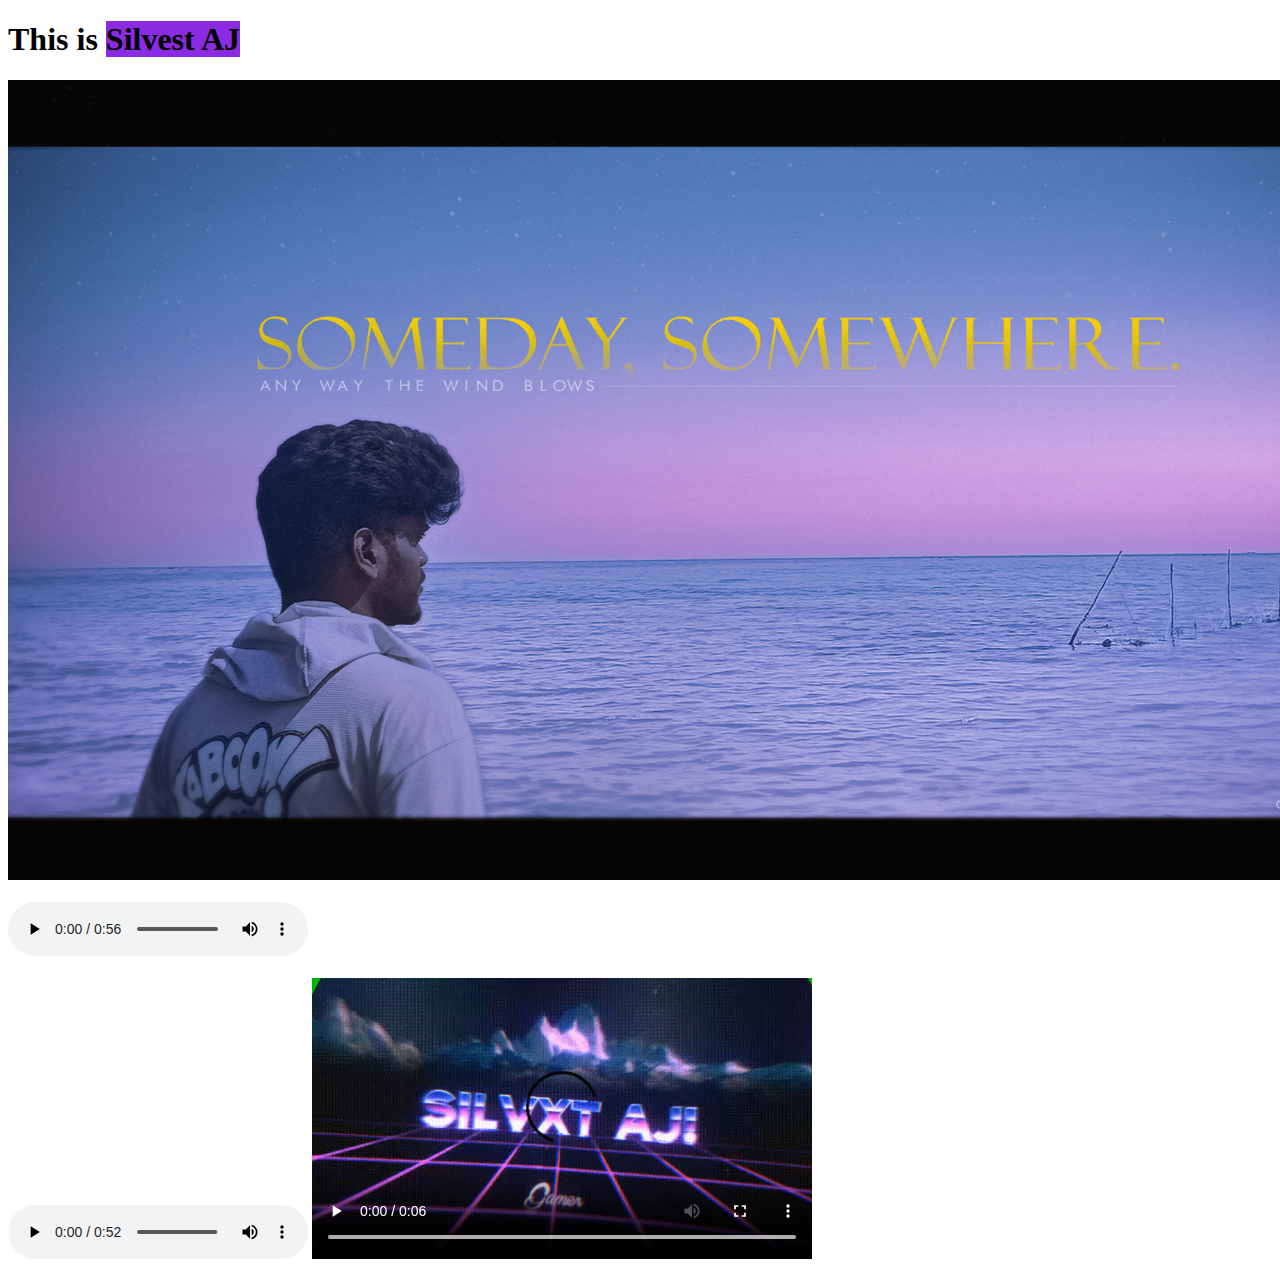
<file: index.html>
<!DOCTYPE html>
<html lang="en">
    <head>
        <meta charset="UTF-8">
        <meta name="viewport" content="width=device-width, initial-scale=1.0">
        <meta http-equiv="X-UA-compatible" content="IE-edge">
        <link rel="icon" type="gif" href="images/zoro-.gif">
        <title>Silvest AJ Website</title>
    </head>
    <body>

        <p><h1> This is <mark style="background-color: blueviolet;">Silvest AJ</mark></h1></p>

        <a href="https://www.instagram.com/silvxt._.07/">
        <img src="images/silvxt aj!!.png"
        alt="Silvest AJ"
        height="800">
        </a>

        <br><br>
        
        <audio controls >
            <source src="songs/Chikitu-Vibe-MassTamilan.dev.mp3">
        </audio>
        <br> 

        <br>
        <audio src="songs/Powerhouse-Vibe-MassTamilan.dev.mp3" controls ></audio>

        <a href="https://www.instagram.com/silvxt._.07/">
        <video src="clip.mp4" width="500px" controls> </video>
        </a>

    </body>
</html>
</file>
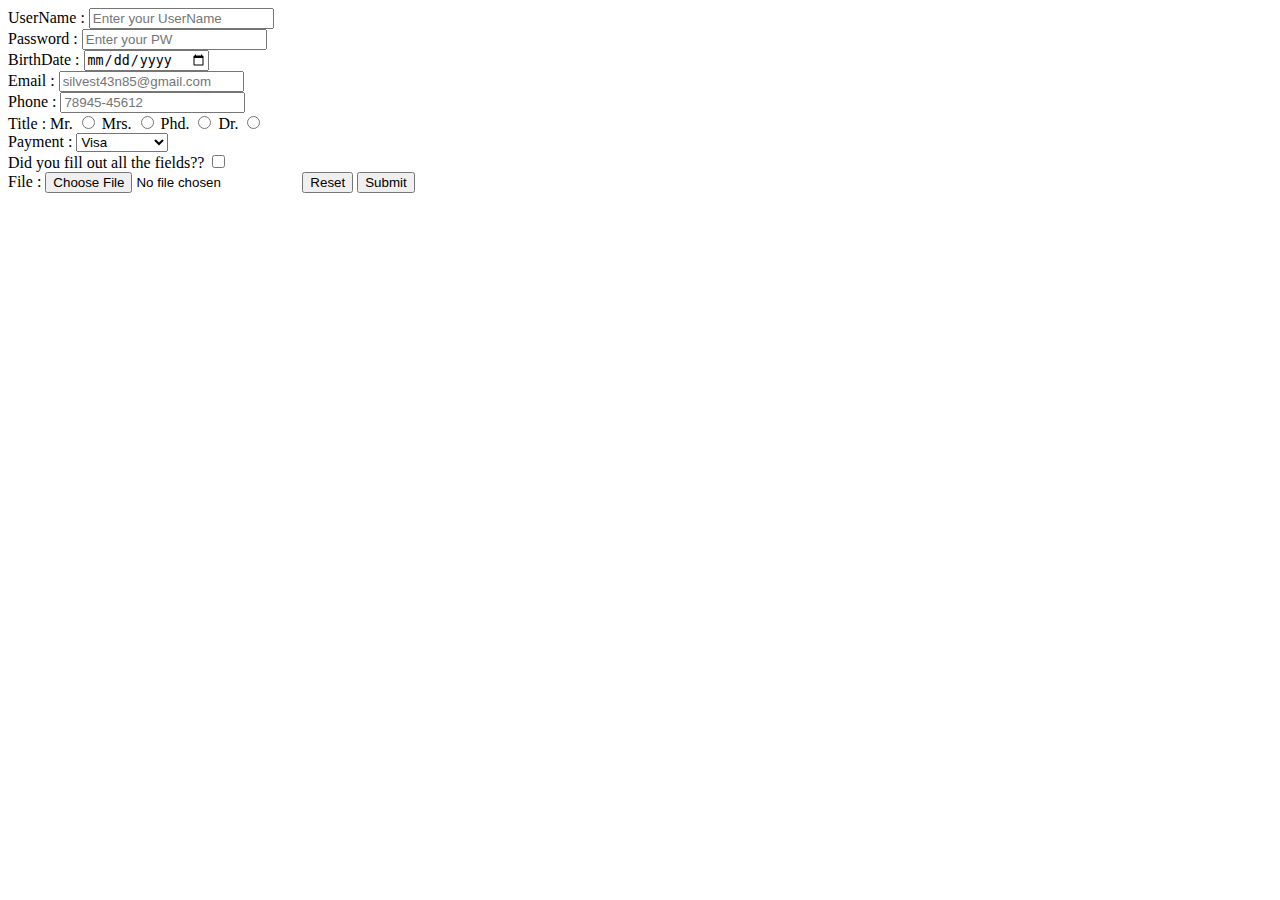
<file: form.html>
<!DOCTYPE html>
<html lang="en">
    <head>
        <meta charset="UTF-8">
        <meta name="viewport" content="width=device-width, initial-scale=1.0">
        <meta http-equiv="X-UA-compatible" content="IE-edge">
        <link rel="icon" type="gif" href="images/zoro-.gif">
        <title>Silvest AJ Website</title>
    </head>
    <body>
        <form action="form.php" method="POST">
            <label for="UserName"> UserName : </label>
            <input type="text" id="UserName" placeholder="Enter your UserName" minlength="6">
            <br>
            <label for="Password"> Password : </label>
            <input type="password" id="Password" placeholder="Enter your PW" minlength="6">  
            <br>
            <label for="Date" >BirthDate : </label>
            <input type="date" id="Date" name="Date">
            <br>
            <label for="Email"> Email :  </label>
            <input type="email" id="Email" placeholder="silvest43n85@gmail.com" >
            <br>
            <label for="Phone"> Phone : </label>
            <input type="tel" id="Phone" placeholder="78945-45612" pattern="[0-9]{5} - [0-9]{5}">
            <br>
            <label for="title"> Title : </label>

            <label for="Mr."> Mr. </label>
            <input type="radio" id="Mr." name="title">
            <label for="Mrs."> Mrs. </label>
            <input type="radio" id="Mrs." name="title">
            <label for="Phd."> Phd. </label>
            <input type="radio" id="Phd." name="title">
            <label for="Dr."> Dr. </label>
            <input type="radio" id="Dr." name="title">
            <br>

            <label for="Payment" >Payment :</label>
            <select>
                <option value="Visa">Visa</option>
                <option value="RupayCard">RupayCard</option>
                <option value="MasterCard">MasterCard</option>
            </select><br>
            
            <label for="Question"> Did you fill out all the fields?? </label>
            <input type="checkbox" id="Question"> <br>

            <label for="file">File : </label>
            <input type="file" id="file" accept="image/png, image/jpg">

            <input type="reset">         
            <input type="submit">
        </form>


    </body>
</html>
</file>
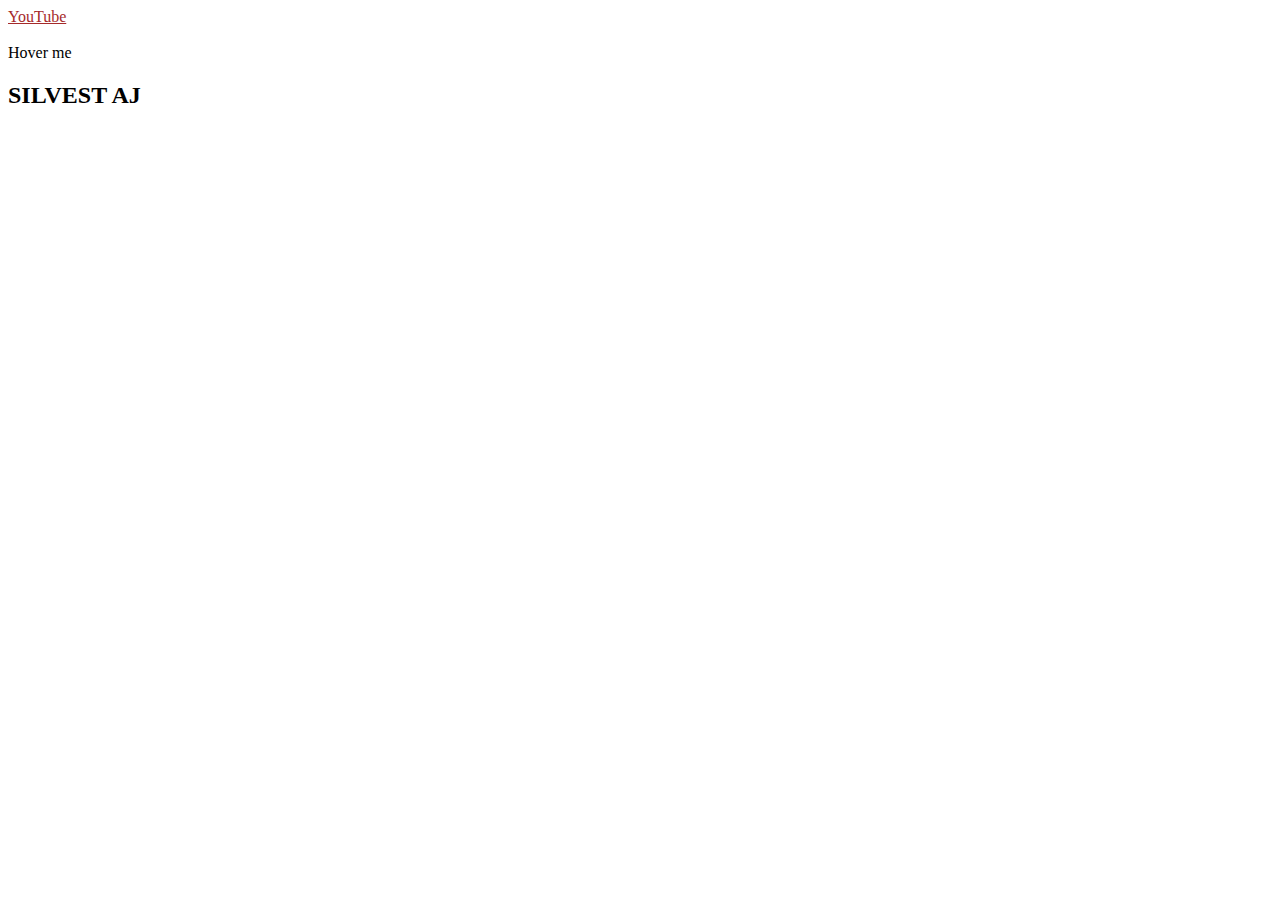
<file: overflow.html>
<!DOCTYPE html>
<html lang="en">
<head>
    <meta charset="UTF-8">
    <meta name="viewport" content="width=device-width, initial-scale=1.0">
    <meta http-equiv="X-UA-compatible" content="IE-edge">
    <link rel="stylesheet" href="style1.css">
     <title>Document</title>
</head>
<body>

    <a href="https://www.youtube.com/">YouTube</a>
    <br>
    <br>
    <span id="hello">Hover me
        <p>HEllo</p>
    </span>
    <h2>SILVEST AJ</h2>

</body>
</html>
</file>
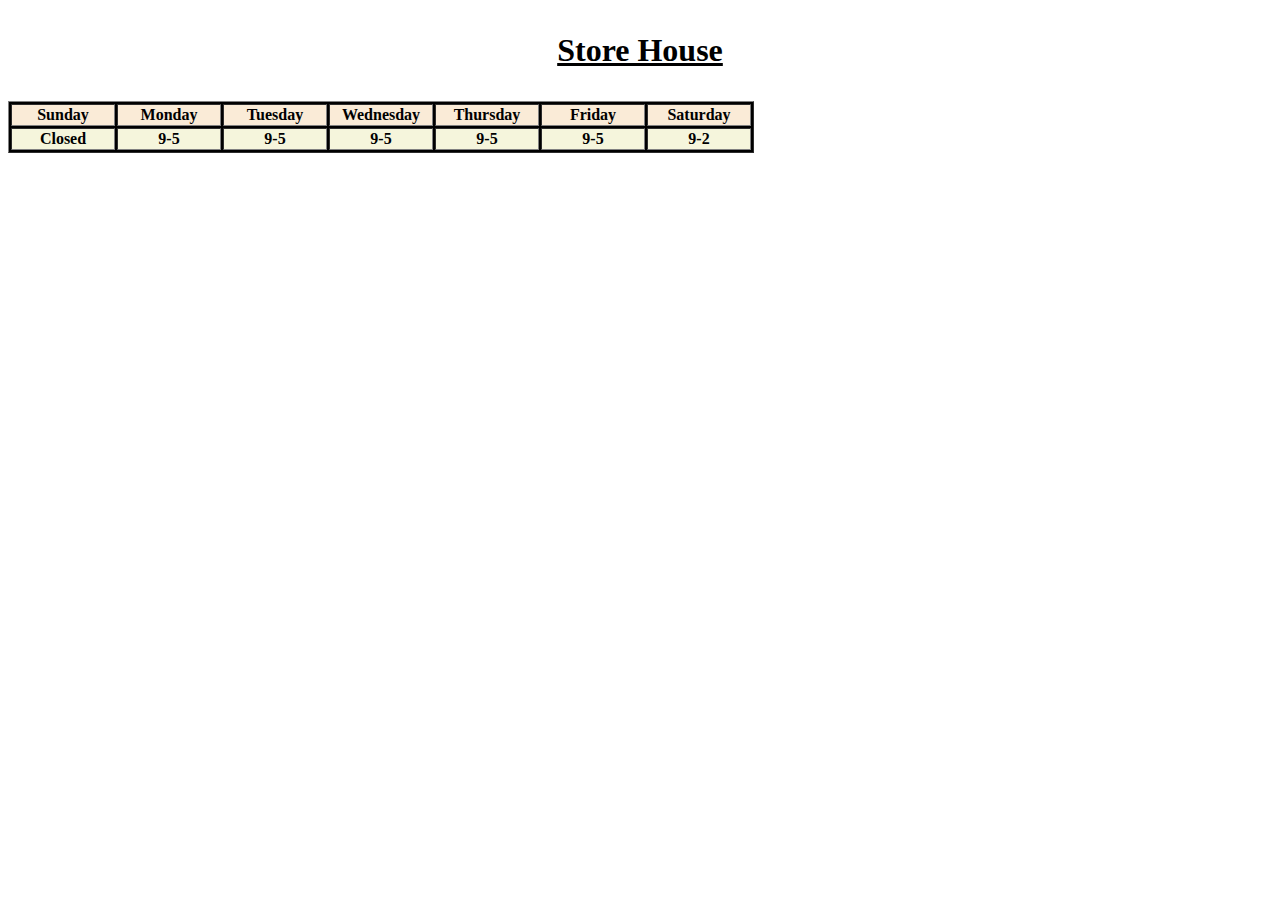
<file: storehours.html>
<!DOCTYPE html>
<html lang="en">
    <head>
        <meta charset="UTF-8">
        <meta name="viewport" content="width=device-width, initial-scale=1.0">
        <meta http-equiv="X-UA-compatible" content="IE-edge">
        <link rel="icon" type="gif" href="images/zoro-.gif">
        <title>Silvest AJ Website</title>
    </head>
    <body>
        <h1><p align="center"> <u>Store House</u></p> </h1>

        <table border="1" style="background-color:black ;">
            <tr align="center" style="background-color: antiquewhite;">
                <th width="100">Sunday</th>
                <th width="100">Monday</th>
                <th width="100">Tuesday</th>
                <th width="100">Wednesday</th>
                <th width="100">Thursday</th>
                <th width="100">Friday</th>
                <th width="100">Saturday</th>
            </tr>

            <tr align="center" style="background-color: beige;">
                <th width="100">Closed</th>
                <th width="100">9-5</th>
                <th width="100">9-5</th>
                <th width="100">9-5</th>
                <th width="100">9-5</th>
                <th width="100">9-5</th>
                <th width="100">9-2</th>
            </tr>

        </table>

    </body>



    </html>
</file>
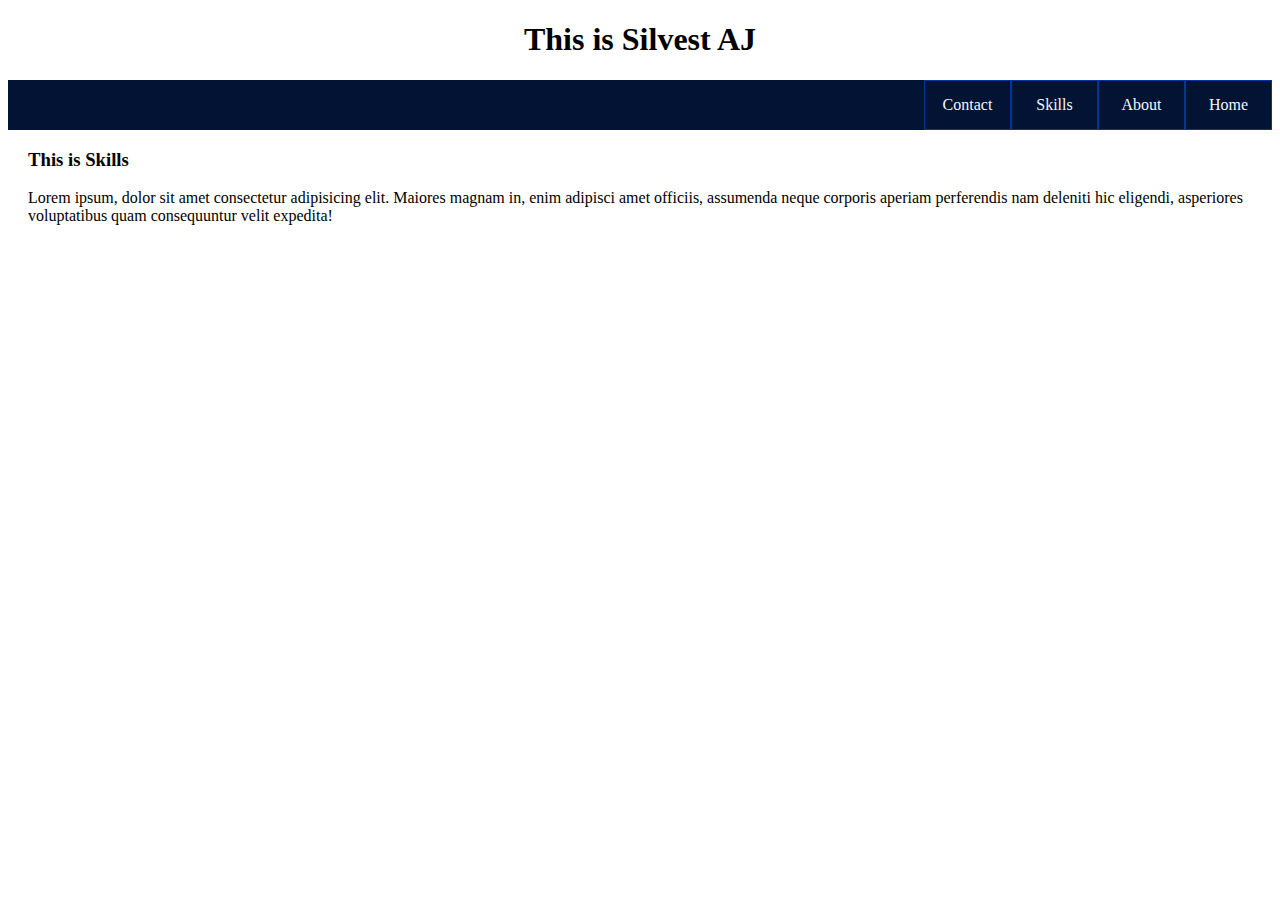
<file: basicnav/navmain copy 2.html>
<!DOCTYPE html>
<html lang="en">
<head>
    <meta charset="UTF-8">
    <meta name="viewport" content="width=device-width, initial-scale=1.0">
    <link rel="stylesheet" href="nav.css">
    <title>Silvest AJ</title>
</head>
<body>

    <h1>This is Silvest AJ</h1>

    <nav class="nav">
        <ul>
            <li><a href="navmain.html">Home</a></li>
            <li><a href="navmain copy.html">About</a></li>
            <li><a href="navmain copy 2.html">Skills</a></li>
            <li><a href="navmain copy 3.html">Contact</a></li>
        </ul>
    </nav>

    <main>
        <h3>This is Skills</h3>
        <p>Lorem ipsum, dolor sit amet consectetur adipisicing elit. Maiores magnam in, enim adipisci amet officiis, assumenda neque corporis aperiam perferendis nam deleniti hic eligendi, asperiores voluptatibus quam consequuntur velit expedita!</p>
    </main>
    
</body>
</html>
</file>
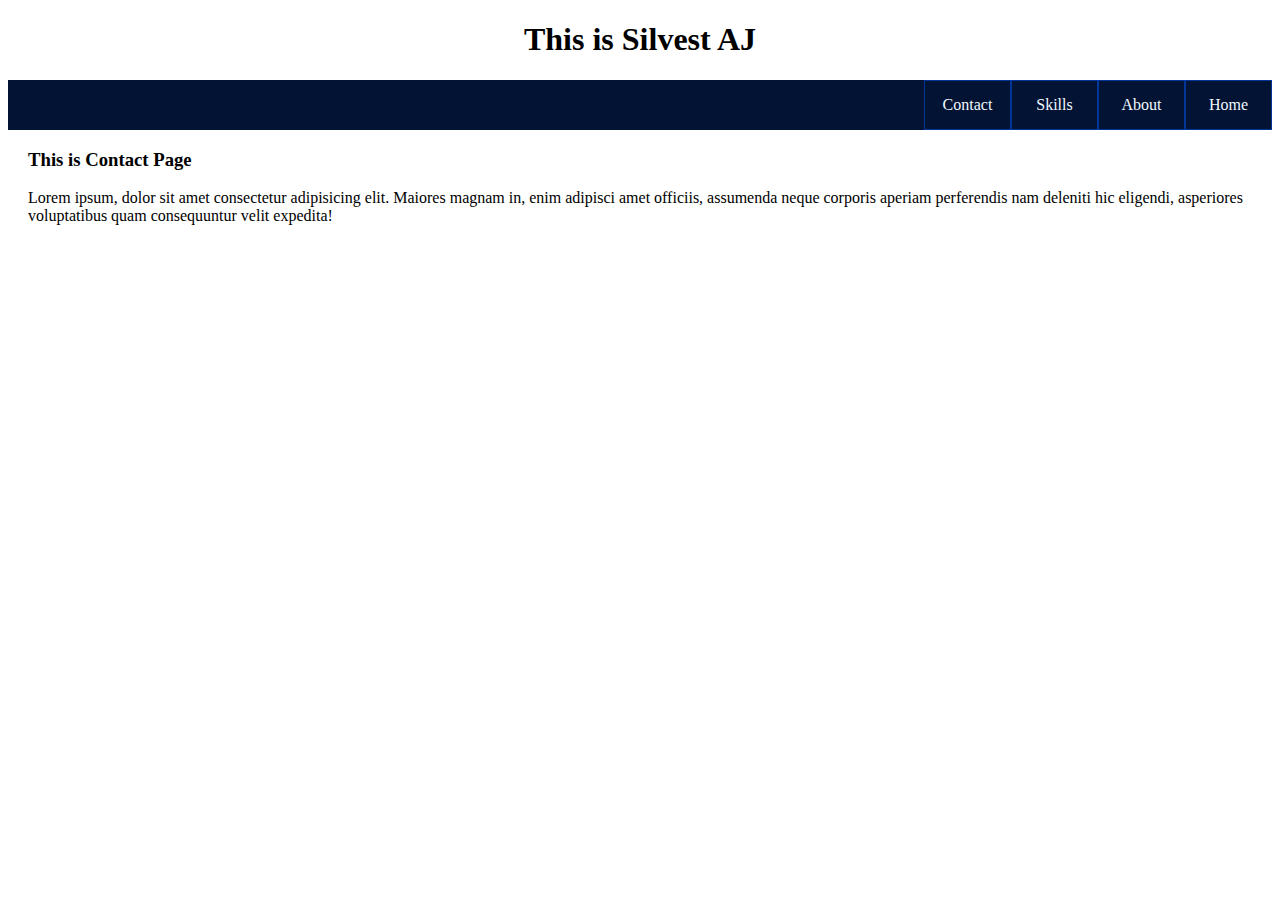
<file: basicnav/navmain copy 3.html>
<!DOCTYPE html>
<html lang="en">
<head>
    <meta charset="UTF-8">
    <meta name="viewport" content="width=device-width, initial-scale=1.0">
    <link rel="stylesheet" href="nav.css">
    <title>Silvest AJ</title>
</head>
<body>

    <h1>This is Silvest AJ</h1>

    <nav class="nav">
        <ul>
            <li><a href="navmain.html">Home</a></li>
            <li><a href="navmain copy.html">About</a></li>
            <li><a href="navmain copy 2.html">Skills</a></li>
            <li><a href="navmain copy 3.html">Contact</a></li>
        </ul>
    </nav>

    <main>
        <h3>This is Contact Page</h3>
        <p>Lorem ipsum, dolor sit amet consectetur adipisicing elit. Maiores magnam in, enim adipisci amet officiis, assumenda neque corporis aperiam perferendis nam deleniti hic eligendi, asperiores voluptatibus quam consequuntur velit expedita!</p>
    </main>
    
</body>
</html>
</file>
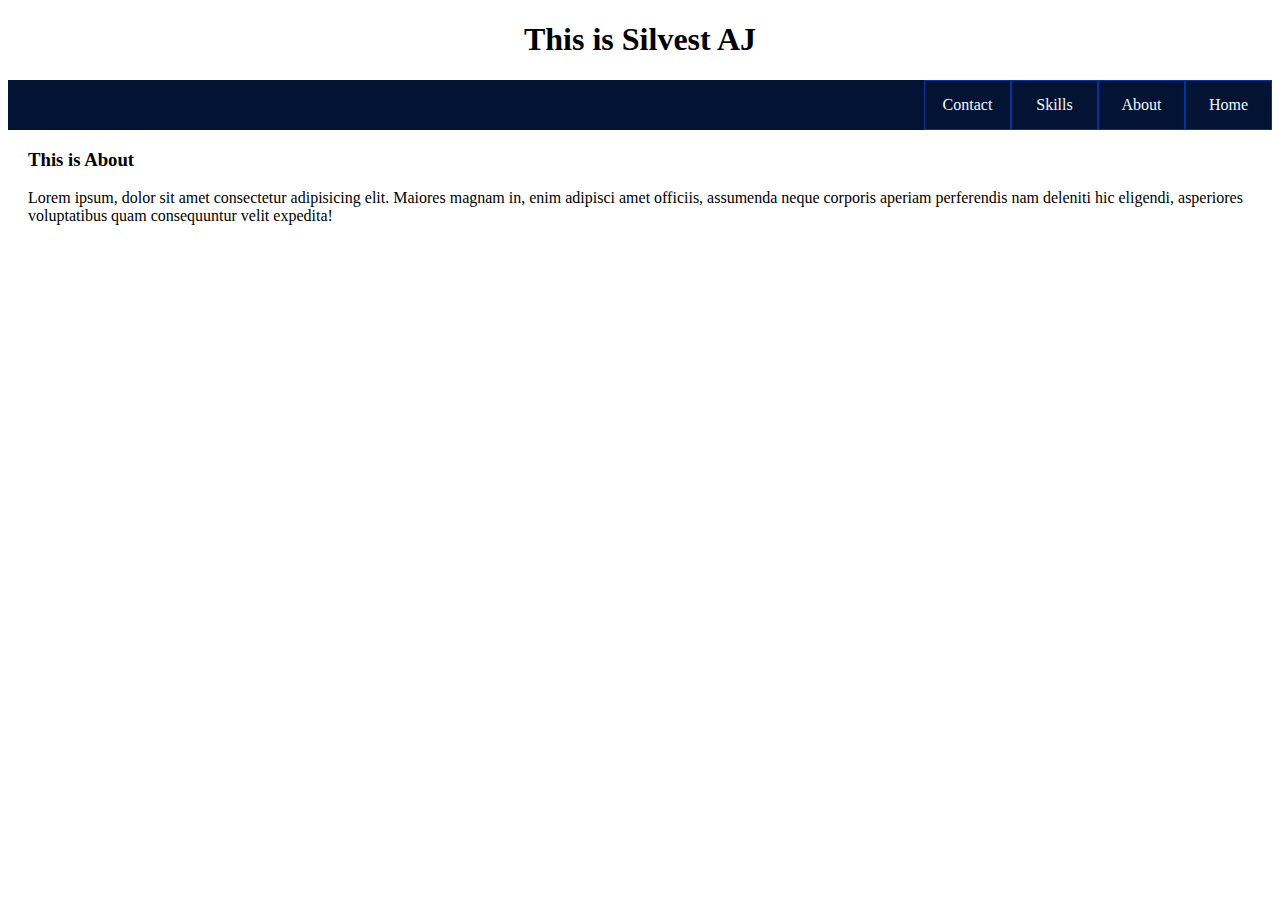
<file: basicnav/navmain copy.html>
<!DOCTYPE html>
<html lang="en">
<head>
    <meta charset="UTF-8">
    <meta name="viewport" content="width=device-width, initial-scale=1.0">
    <link rel="stylesheet" href="nav.css">
    <title>Silvest AJ</title>
</head>
<body>

    <h1>This is Silvest AJ</h1>

    <nav class="nav">
        <ul>
            <li><a href="navmain.html">Home</a></li>
            <li><a href="navmain copy.html">About</a></li>
            <li><a href="navmain copy 2.html">Skills</a></li>
            <li><a href="navmain copy 3.html">Contact</a></li>
        </ul>
    </nav>

    <main>
        <h3>This is About</h3>
        <p>Lorem ipsum, dolor sit amet consectetur adipisicing elit. Maiores magnam in, enim adipisci amet officiis, assumenda neque corporis aperiam perferendis nam deleniti hic eligendi, asperiores voluptatibus quam consequuntur velit expedita!</p>
    </main>
    
</body>
</html>
</file>
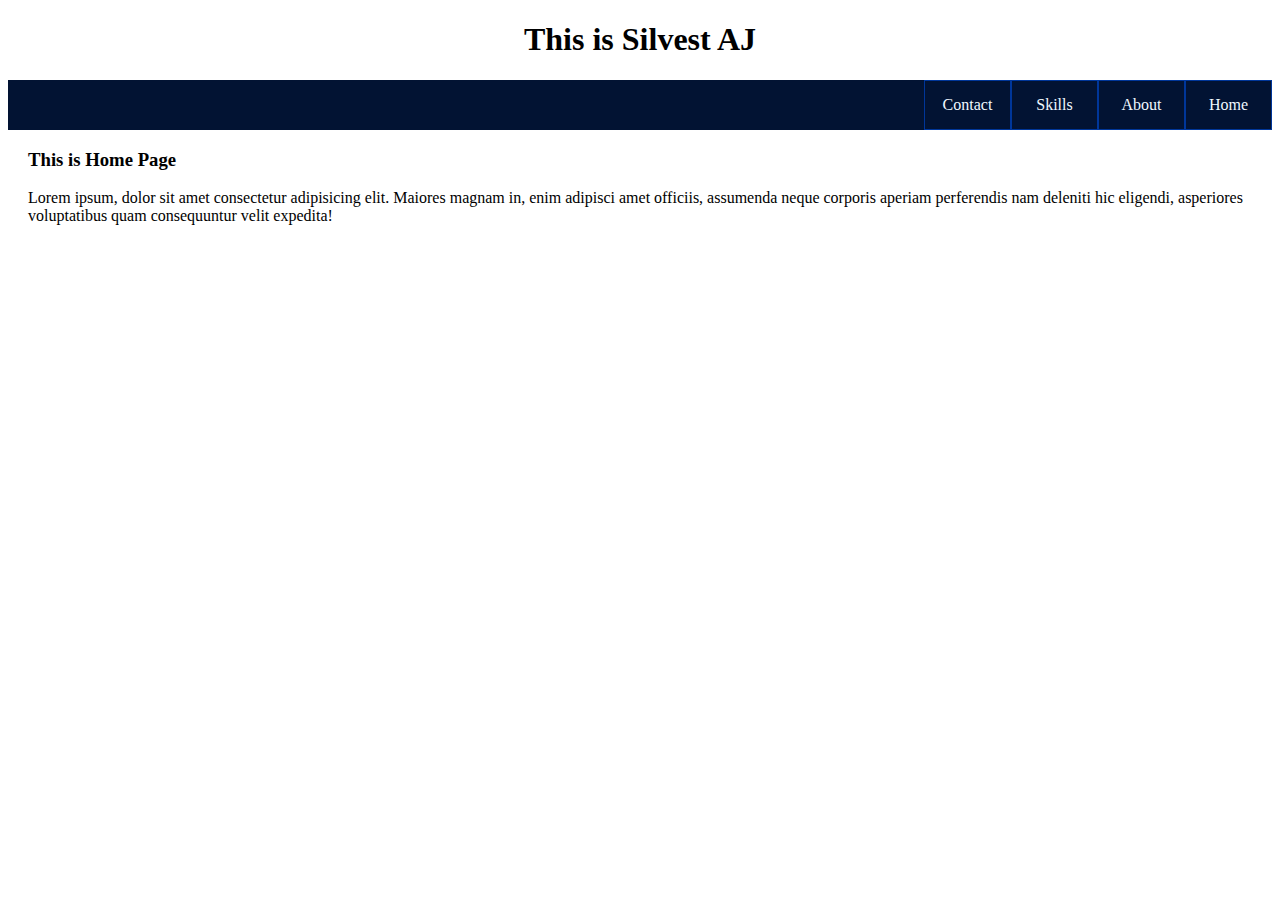
<file: basicnav/navmain.html>
<!DOCTYPE html>
<html lang="en">
<head>
    <meta charset="UTF-8">
    <meta name="viewport" content="width=device-width, initial-scale=1.0">
    <link rel="stylesheet" href="nav.css">
    <title>Silvest AJ</title>
</head>
<body>

    <h1>This is Silvest AJ</h1>

    <nav class="nav">
        <ul>
            <li><a href="navmain.html">Home</a></li>
            <li><a href="navmain copy.html">About</a></li>
            <li><a href="navmain copy 2.html">Skills</a></li>
            <li><a href="navmain copy 3.html">Contact</a></li>
        </ul>
    </nav>

    <main>
        <h3>This is Home Page</h3>
        <p>Lorem ipsum, dolor sit amet consectetur adipisicing elit. Maiores magnam in, enim adipisci amet officiis, assumenda neque corporis aperiam perferendis nam deleniti hic eligendi, asperiores voluptatibus quam consequuntur velit expedita!</p>
    </main>
    
</body>
</html>
</file>
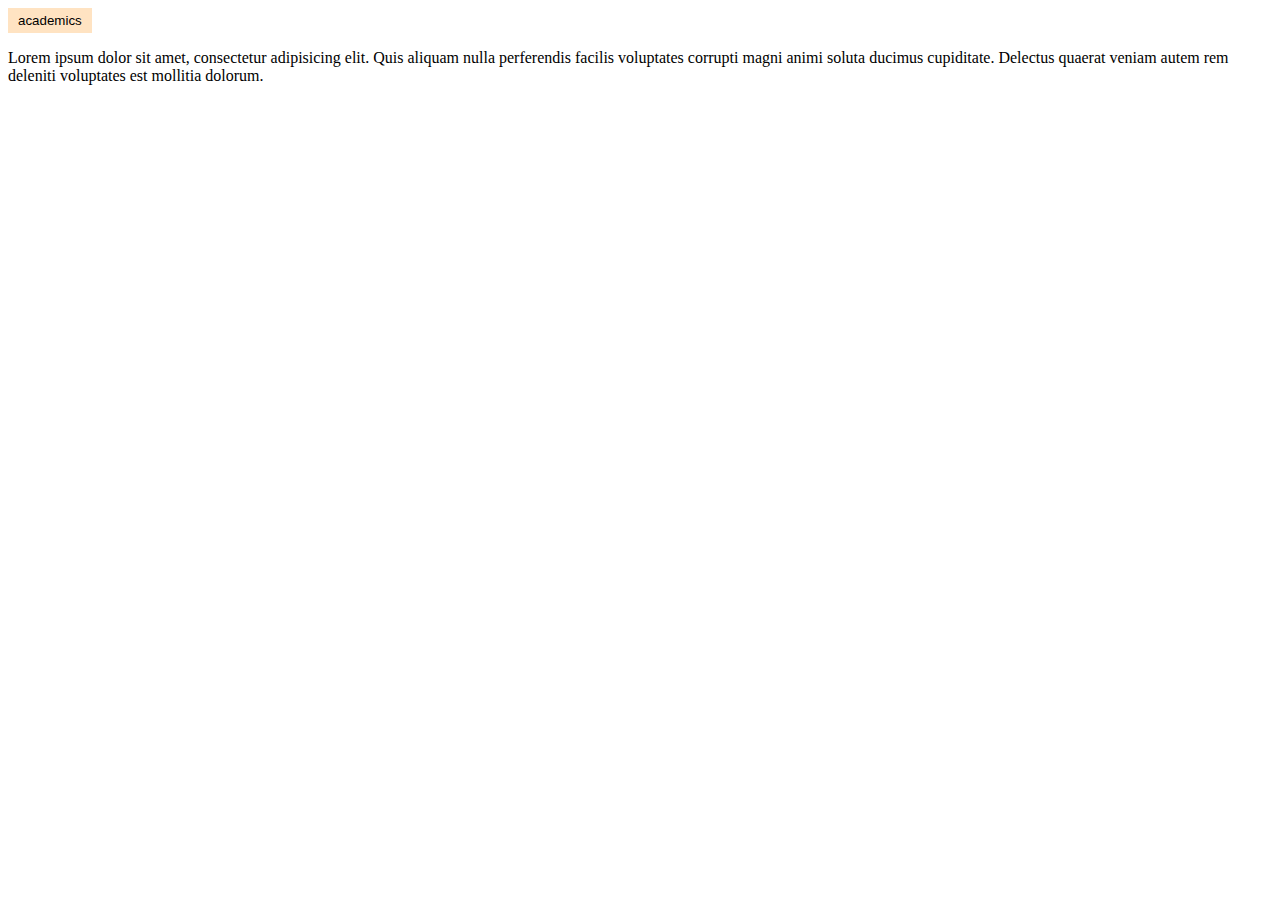
<file: contensec/dropdown.html>
<!DOCTYPE html>
<html lang="en">
<head>
    <meta charset="UTF-8">
    <meta name="viewport" content="width=device-width, initial-scale=1.0">
    <link rel="stylesheet" href="dp.css">
    <title>Document</title>
</head>
<body>
    
    <div class="dropdown">
        <button>academics</button>
        <div class="syllabus">
        <a href="">UG I</a>
        <a href="">UG II</a>
        <a href="">UG III</a>
        </div>
    </div>

        <p>Lorem ipsum dolor sit amet, consectetur adipisicing elit. Quis aliquam nulla perferendis facilis voluptates corrupti magni animi soluta ducimus cupiditate. Delectus quaerat veniam autem rem deleniti voluptates est mollitia dolorum.</p>

</body>
</html>
</file>
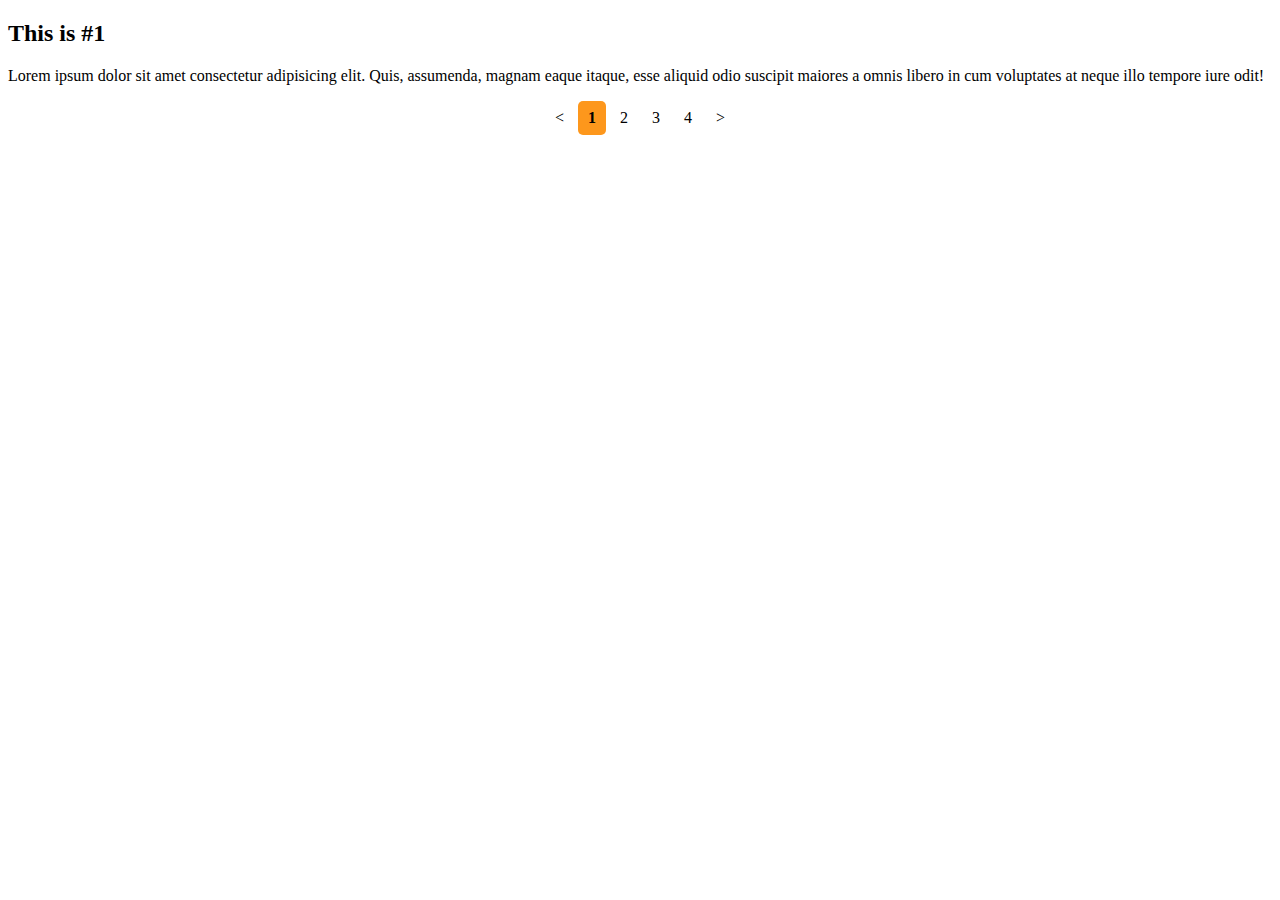
<file: paginationsec/page1.html>
<!DOCTYPE html>
<html lang="en">
<head>
    <meta charset="UTF-8">
    <meta http-equiv="X-UA-compatible" content="IE-edge">
    <meta name="viewport" content="width=device-width, initial-scale=1.0">
    <link rel="stylesheet" href="pagination.css">
    <title>Document</title>
</head>
<body>
        <h2>This is #1</h2>

        <p>Lorem ipsum dolor sit amet consectetur adipisicing elit. Quis, assumenda, magnam eaque itaque, esse aliquid odio suscipit maiores a omnis libero in cum voluptates at neque illo tempore iure odit!</p>

        <div class="pagination">
            <a href="page4.html"><</a>
            <a href="page1.html" class="active">1</a>
            <a href="page2.html">2</a>
            <a href="page3.html">3</a>
            <a href="page4.html">4</a>
            <a href="page2.html">></a>     
        </div>

</body>
</html>
</file>
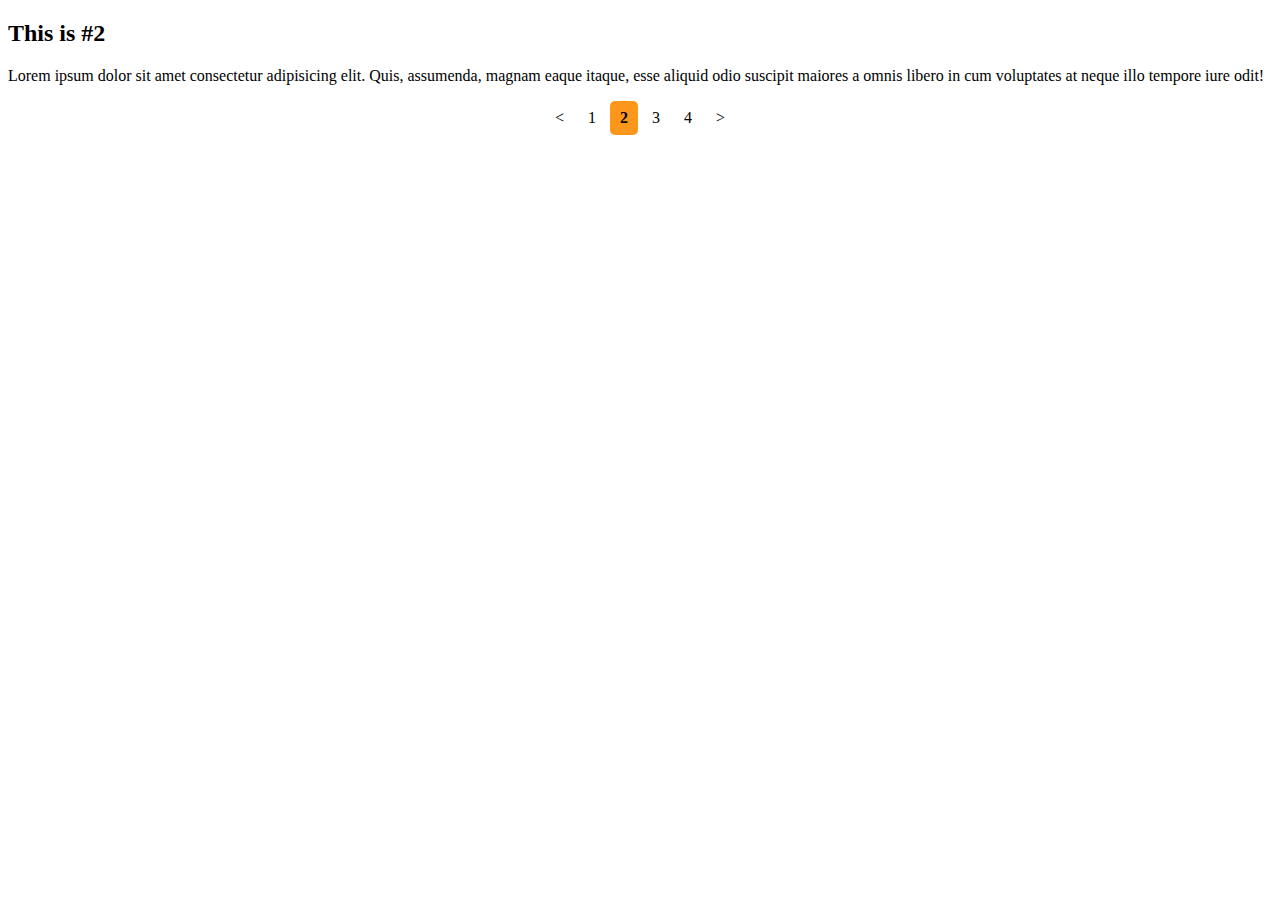
<file: paginationsec/page2.html>
<!DOCTYPE html>
<html lang="en">
<head>
    <meta charset="UTF-8">
    <meta http-equiv="X-UA-compatible" content="IE-edge">
    <meta name="viewport" content="width=device-width, initial-scale=1.0">
    <link rel="stylesheet" href="pagination.css">
    <title>Document</title>
</head>
<body>
        <h2>This is #2</h2>

        <p>Lorem ipsum dolor sit amet consectetur adipisicing elit. Quis, assumenda, magnam eaque itaque, esse aliquid odio suscipit maiores a omnis libero in cum voluptates at neque illo tempore iure odit!</p>
        <div class="pagination">
            <a href="page1.html"><</a>
            <a href="page1.html" >1</a>
            <a href="page2.html"class="active">2</a>
            <a href="page3.html">3</a>
            <a href="page4.html">4</a>
            <a href="page3.html">></a>     
        </div>
  
</body>
</html>
</file>
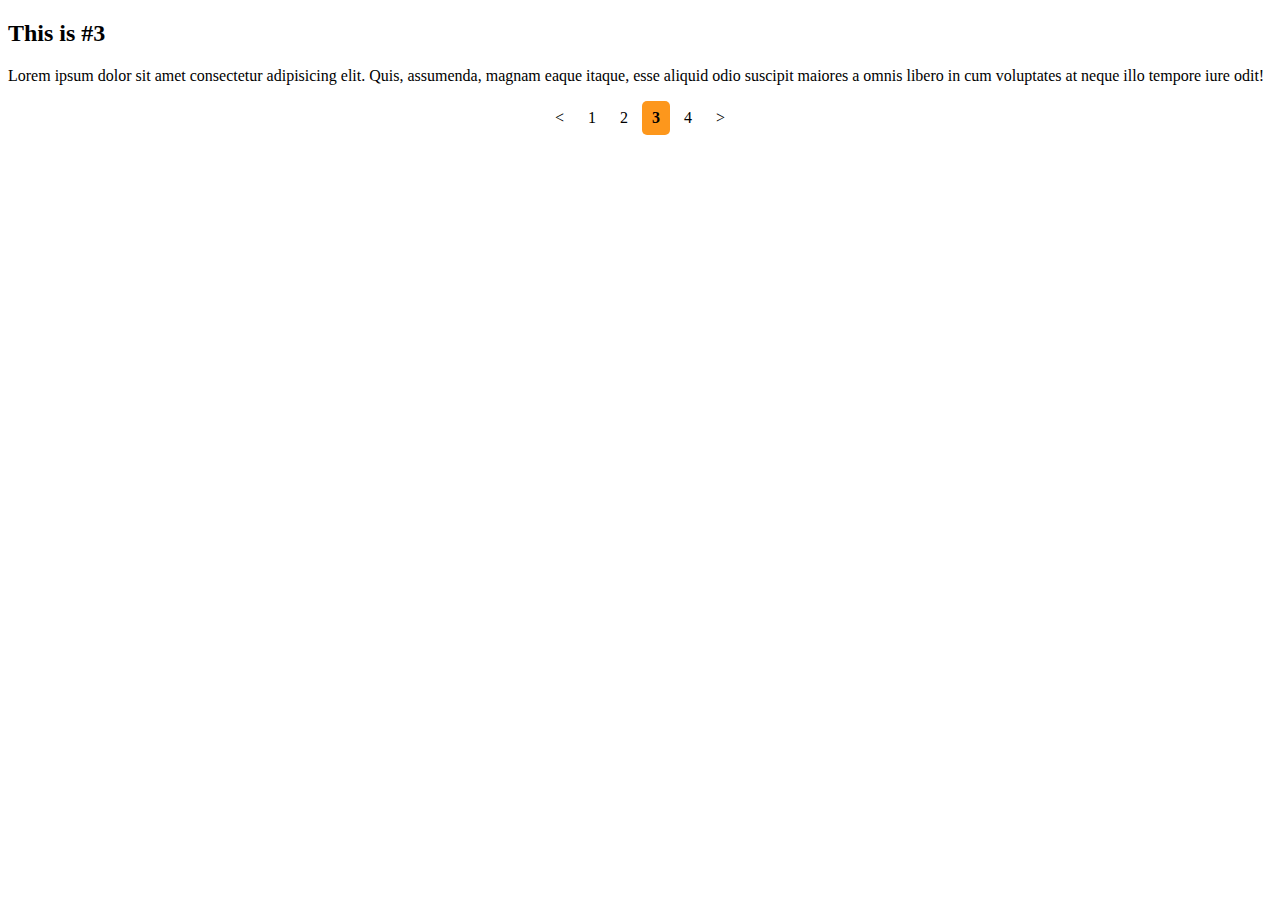
<file: paginationsec/page3.html>
<!DOCTYPE html>
<html lang="en">
<head>
    <meta charset="UTF-8">
    <meta http-equiv="X-UA-compatible" content="IE-edge">
    <meta name="viewport" content="width=device-width, initial-scale=1.0">
    <link rel="stylesheet" href="pagination.css">
    <title>Document</title>
</head>
<body>
        <h2>This is #3</h2>

        <p>Lorem ipsum dolor sit amet consectetur adipisicing elit. Quis, assumenda, magnam eaque itaque, esse aliquid odio suscipit maiores a omnis libero in cum voluptates at neque illo tempore iure odit!</p>
        <div class="pagination">
            <a href="page2.html"><</a>
            <a href="page1.html" >1</a>
            <a href="page2.html">2</a>
            <a href="page3.html"class="active">3</a>
            <a href="page4.html">4</a>
            <a href="page4.html">></a>     
        </div>
  
</body>
</html>
</file>
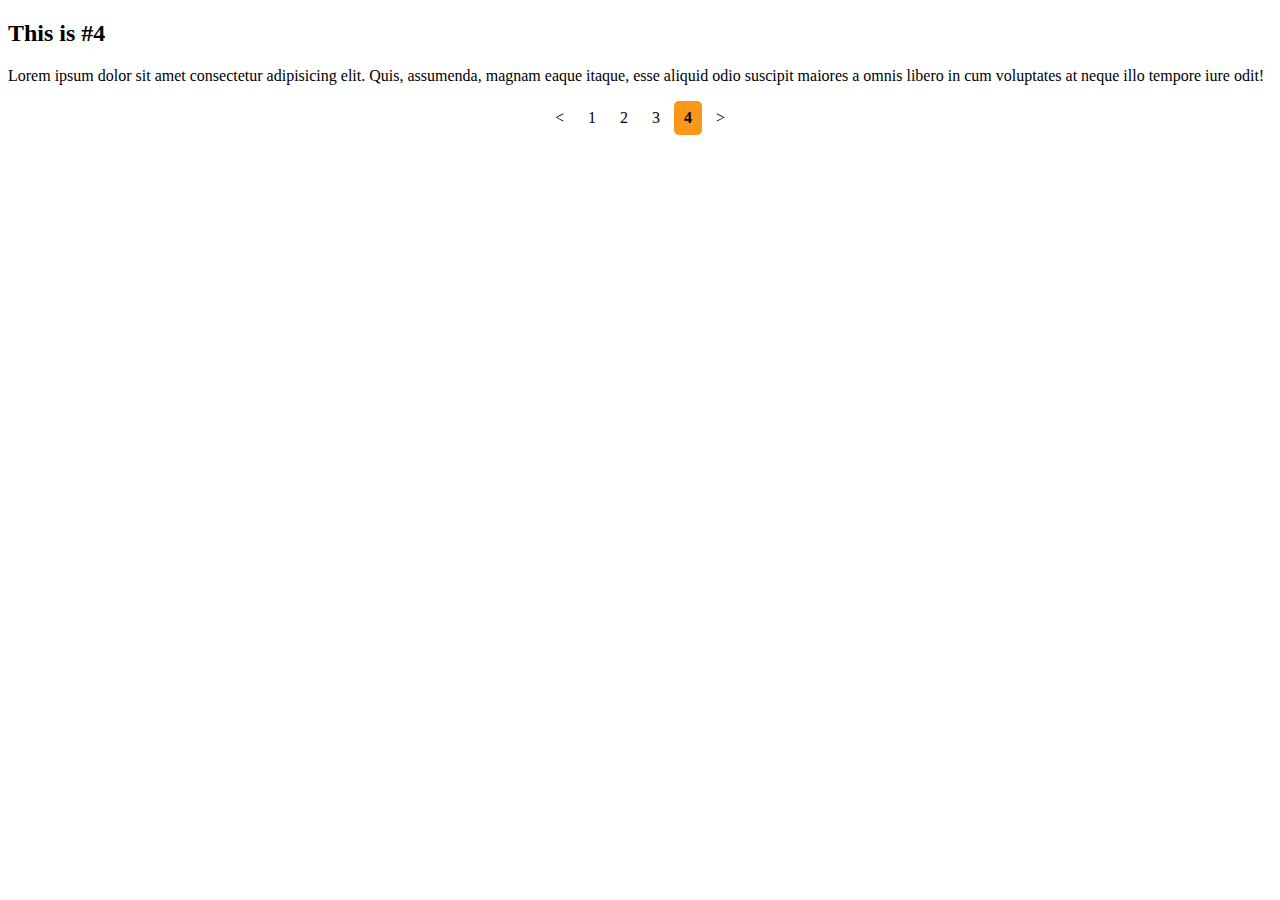
<file: paginationsec/page4.html>
<!DOCTYPE html>
<html lang="en">
<head>
    <meta charset="UTF-8">
    <meta http-equiv="X-UA-compatible" content="IE-edge">
    <meta name="viewport" content="width=device-width, initial-scale=1.0">
    <link rel="stylesheet" href="pagination.css">
    <title>Document</title>
</head>
<body>
        <h2>This is #4</h2>

        <p>Lorem ipsum dolor sit amet consectetur adipisicing elit. Quis, assumenda, magnam eaque itaque, esse aliquid odio suscipit maiores a omnis libero in cum voluptates at neque illo tempore iure odit!</p>
        <div class="pagination">
            <a href="page3.html"><</a>
            <a href="page1.html" >1</a>
            <a href="page2.html">2</a>
            <a href="page3.html">3</a>
            <a href="page4.html"class="active">4</a>
            <a href="page1.html">></a>     
        </div>
  
</body>
</html>
</file>
<file: style1.css>
a:link{
    color:brown;
}
a:hover{
    color: rgb(161, 97, 97);
    text-shadow: hsl(0, 76%, 25%);
    position: relative;
    bottom: 2px;
}
#hello p{
    background-color: aqua;
    padding: 15px;
    display: none;
}
#hello:hover p{
    display: block;
}
h2::selection{
    color:hsl(0, 0%, 100%);
    background-color: rgb(53, 160, 163);

}
</file>
<file: basicnav/nav.css>
h1{
    text-align: center;
}
main{
    margin-left: 20px;
    margin-right: 10px;
}
.nav ul {
    list-style-type: none;
    background-color: rgb(2, 19, 51);
    padding: 0px;
    margin: 0px;
    overflow: hidden;
}
.nav a{
    text-decoration: none;
    color: aliceblue;
    padding: 15px ;
    display: block;
    text-align: center;
    min-width:  55px;
    border: 1px solid rgb(0, 54, 153);
}
.nav a:hover{
    background-color: rgb(2, 33, 90);
    text-decoration: underline;
}
.nav li{
    float: right;
}
</file>
<file: contensec/dp.css>
.dropdown{
    display: inline;
}
.dropdown button{
    background-color: hsl(33, 100%, 88%);
    border: none;
    padding: 5px 10px;
    color: rgb(0, 0, 0);
    cursor:  pointer;
}
.dropdown a{
    text-decoration: none;
    color: black;
    display: block;
    padding: 10px 15px;
}
.dropdown .syllabus{
    position: absolute;
    background-color: antiquewhite;
    min-width: 84px;
    box-shadow: 3px 2px 6px hsla(0, 0%, 0%, 0.651);
    display: none;
}
.dropdown:hover .syllabus{
    display: block;
}
.dropdown:hover button{
    background-color: hsl(33, 94%, 86%) ;
}
.dropdown a:hover{
    background-color: rgb(241, 227, 206);
}
</file>
<file: paginationsec/pagination.css>
.pagination {
    text-align: center;
}
.pagination a{
    color: rgb(0, 0, 0);
    padding: 8px 10px;
    text-decoration: none;
    border-radius: 5px;
    display: inline-block;
}
.pagination a.active{
    background-color: hsl(33, 98%, 55%);
    font-weight: bold;
}
.pagination a:hover:not(.active){
    background-color: hsl(0, 0%, 87%);
    font-weight: bold;
}
</file>
